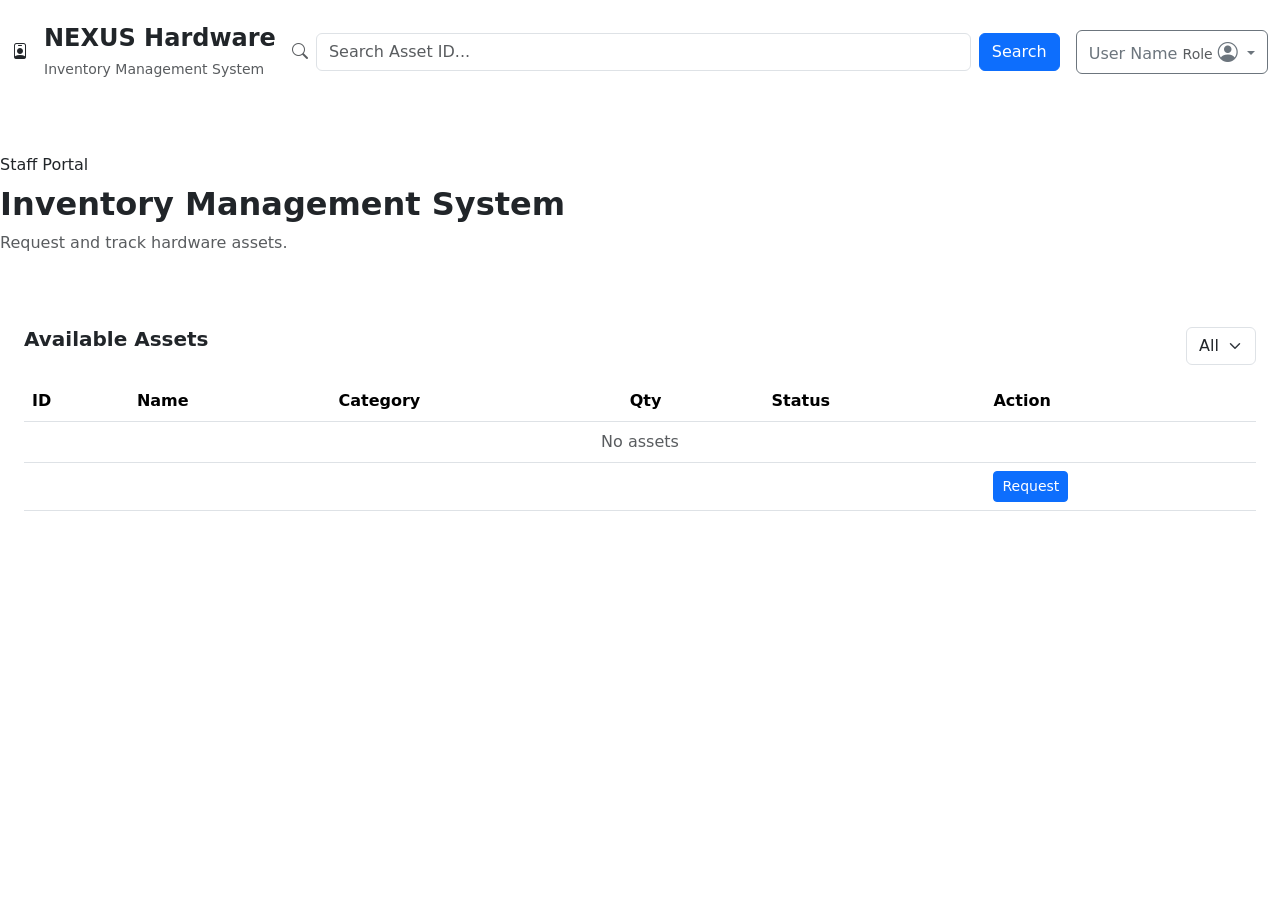
<file: src/main/resources/templates/staff-dashboard.html>
<!DOCTYPE html>
<html lang="en" xmlns:th="http://www.thymeleaf.org">

<head>
    <meta charset="UTF-8">
    <meta name="viewport" content="width=device-width, initial-scale=1.0">
    <title>Staff Dashboard - HardwareNexus</title>

    <link href="https://cdn.jsdelivr.net/npm/bootstrap@5.3.3/dist/css/bootstrap.min.css" rel="stylesheet">
    <link href="https://cdn.jsdelivr.net/npm/bootstrap-icons@1.11.3/font/bootstrap-icons.css" rel="stylesheet">

    <!-- FIXED STATIC PATH -->
    <link rel="stylesheet" th:href="@{/css/style.css}">
</head>

<body>

<!-- NAVBAR -->
<nav class="navbar sticky-top main-navbar" id="mainNavbar">

    <div class="container-fluid d-flex flex-wrap justify-content-between align-items-center gap-3 py-3">

        <div class="d-flex align-items-center gap-3 flex-shrink-0">

            <div class="logo-icon">
                <i class="bi bi-person-badge"></i>
            </div>

            <div>

                <h1 class="h4 mb-1 fw-bold">
                    NEXUS Hardware
                </h1>

                <small class="text-muted">
                    Inventory Management System
                </small>

            </div>

        </div>

        <!-- SEARCH -->
        <div class="navbar-search-wrapper d-flex justify-content-center flex-grow-1 order-3 order-md-2">

            <div class="collapse navbar-search-collapse show w-100" id="navbarSearchCollapse">

                <div class="search-container d-flex align-items-center gap-2">

                    <i class="bi bi-search text-muted"></i>

                    <input id="navSearchId" type="text" placeholder="Search Asset ID..." class="form-control">

                    <button class="btn btn-primary" type="button" onclick="searchHardwareModal()">
                        Search
                    </button>

                </div>
            </div>
        </div>

        <!-- USER -->
        <div class="d-flex align-items-center gap-2 order-2 order-md-3">

            <button class="btn btn-outline-secondary d-md-none"
                    type="button"
                    data-bs-toggle="collapse"
                    data-bs-target="#navbarSearchCollapse">
                <i class="bi bi-search"></i>
            </button>

            <div class="dropdown">

                <button class="btn btn-outline-secondary btn-user dropdown-toggle"
                        type="button"
                        data-bs-toggle="dropdown">

                    <span class="user-toggle-text">
                        <span class="user-name" th:text="${staffName}">User Name</span>
                        <small class="user-role text-muted" th:text="${staffRole}">Role</small>
                    </span>

                    <i class="bi bi-person-circle fs-5"></i>
                </button>

                <ul class="dropdown-menu dropdown-menu-end">

                    <li class="px-3 py-2">
                        <div class="fw-bold" th:text="${staffName}"></div>
                        <small class="text-muted" th:text="${staffRole}"></small>
                    </li>

                    <li><hr class="dropdown-divider"></li>

                    <li><a class="dropdown-item" href="#assetTable">
                        <i class="bi bi-plus-circle me-2"></i>Request Asset</a></li>

                    <li><a class="dropdown-item" href="#" data-bs-toggle="modal" data-bs-target="#assignedAssetsModal">
                        <i class="bi bi-box-seam me-2"></i>Assigned Assets</a></li>

                    <li><hr class="dropdown-divider"></li>

                    <li><a class="dropdown-item text-danger" th:href="@{/logout}">
                        <i class="bi bi-box-arrow-left me-2"></i>Logout</a></li>

                </ul>
            </div>
        </div>

    </div>

</nav>

<!-- MAIN -->
<main class="main-content my-5">

    <div id="alertBox"></div>

    <!-- HEADER -->
    <section class="mb-5">
        <p class="eyebrow mb-2">Staff Portal</p>
        <h2 class="fw-bold">Inventory Management System</h2>
        <p class="text-muted">Request and track hardware assets.</p>
    </section>

    <!-- TABLE -->
    <section id="assetTable" class="glass-card p-4">

        <div class="d-flex justify-content-between mb-3">

            <h5 class="fw-bold">Available Assets</h5>

            <select id="categoryFilter"
                    class="form-select w-auto"
                    onchange="filterCategory()">

                <option value="all">All</option>

                <option th:each="c : ${categories}"
                        th:value="${c}"
                        th:text="${c}">
                </option>

            </select>

        </div>

        <div class="table-responsive">

            <table class="table">

                <thead>
                <tr>
                    <th>ID</th>
                    <th>Name</th>
                    <th>Category</th>
                    <th>Qty</th>
                    <th>Status</th>
                    <th>Action</th>
                </tr>
                </thead>

                <tbody id="staffAssetTableBody">

                <tr th:if="${#lists.isEmpty(hardwareList)}">
                    <td colspan="6" class="text-center text-muted">No assets</td>
                </tr>

                <tr th:each="h : ${hardwareList}"
                    th:attr="data-category=${h.category}">

                    <td th:text="${h.assetId}"></td>
                    <td th:text="${h.name}"></td>
                    <td th:text="${h.category}"></td>
                    <td th:text="${h.quantity}"></td>

                    <td>
                        <span class="badge"
                              th:classappend="${h.quantity > 0} ? ' bg-success' : ' bg-danger'"
                              th:text="${h.quantity > 0} ? 'Available' : 'Out'">
                        </span>
                    </td>

                    <td>
                        <button class="btn btn-sm btn-primary"
                                data-bs-toggle="modal"
                                data-bs-target="#requestModal"
                                th:attr="data-id=${h.assetId}, data-name=${h.name}"
                                onclick="fillRequestModal(this)">
                            Request
                        </button>
                    </td>

                </tr>

                </tbody>

            </table>

        </div>

    </section>

</main>

<!-- REQUEST MODAL -->
<div class="modal fade" id="requestModal">
    <div class="modal-dialog modal-dialog-centered">
        <div class="modal-content">

            <div class="modal-header">
                <h5>Request Asset</h5>
                <button class="btn-close" data-bs-dismiss="modal"></button>
            </div>

            <div class="modal-body">

                <form th:action="@{/request-asset}" method="post">

                    <input type="hidden" id="requestAssetId" name="assetId">
                    
                    <input type="hidden" id="requestAssetName" name="assetName">
                    
                    <p class ="text-muted" >Asset Name</p>
                    <input id="requestAssetDisplay" class="form-control mb-2" readonly>
                    <p class ="text-muted" >Quantity</p>
                    <input name="quantity" type="number" class="form-control mb-2" min="1" required>
                    <p class ="text-muted" >Purpose</p>
                    <textarea name="purpose" class="form-control mb-2" required></textarea>

                    <button class="btn btn-primary w-100">Submit</button>

                </form>

            </div>

        </div>
    </div>
</div>

<!-- SEARCH MODAL (ENHANCED) -->
<div class="modal fade" id="searchModal" tabindex="-1">

    <div class="modal-dialog modal-dialog-centered modal-lg">

        <div class="modal-content border-0 shadow-lg rounded-4">

            <!-- HEADER -->
            <div class="modal-header border-0">

                <div>
                    <h5 class="modal-title fw-bold">
                        Search Results
                    </h5>

                </div>

                <button type="button" class="btn-close " data-bs-dismiss="modal"></button>

            </div>

            <!-- BODY -->
            <div class="modal-body p-3">

                <!-- RESULTS CONTAINER -->
                <div id="modalSearchResult" class="d-flex flex-column gap-3">

                    <!-- JS injects cards here -->

                </div>

            </div>

        </div>

    </div>

</div>

<!-- MY ASSETS MODAL (PENDING + ASSIGNED) -->
<div class="modal fade" id="assignedAssetsModal" tabindex="-1">

    <div class="modal-dialog modal-xl modal-dialog-centered modal-dialog-scrollable">

        <div class="modal-content border-0 shadow-lg rounded-4">

            <!-- HEADER -->
            <div class="modal-header border-0">

                <div>
                    <h5 class="modal-title fw-bold">
                        My Assets
                    </h5>
                    <small class="text-muted">
                        Pending requests and assigned hardware
                    </small>
                </div>

                <button type="button" class="btn-close" data-bs-dismiss="modal"></button>

            </div>

            <!-- BODY -->
            <div class="modal-body p-3">

                <div class="table-responsive">

                    <table class="table align-middle">

                        <thead class="table-light">
                            <tr>
                                <th>Asset</th>
                                <th>Category</th>
                                <th>Quantity</th>
                                <th>Status</th>
                                <th>Date</th>
                                <th class="text-end">Action</th>
                            </tr>
                        </thead>

                        <tbody>

                        <!-- EMPTY STATE -->
                        <tr th:if="${#lists.isEmpty(myAssetList)}">
                            <td colspan="6" class="text-center text-muted py-4">
                                No requests or assigned assets.
                            </td>
                        </tr>

                        <!-- LOOP -->
                        <tr th:each="r : ${myAssetList}">

                            <td class="fw-semibold" th:text="${r.assetName}"></td>

                            <td th:text="${r.category}"></td>

                            <td th:text="${r.quantity}"></td>

                            <!-- STATUS BADGE -->
                            <td>

                                <span class="badge rounded-pill"
                                      th:classappend="
                                        ${r.status == 'Pending'} ? ' bg-warning text-dark' :
                                        (${r.status == 'Approved'} ? ' bg-success' :
                                        ' bg-danger')"
                                      th:text="${r.status}">
                                </span>

                            </td>

                            <td th:text="${r.dateCreated}"></td>

                            <!-- ACTION -->
                            <td class="text-end">

                                <!-- IF PENDING -->
                                <button th:if="${r.status == 'Pending'}"
                                        class="btn btn-sm btn-outline-secondary rounded-pill"
                                        disabled>
                                    Waiting Approval
                                </button>

                                <!-- IF APPROVED -->
                                <button th:if="${r.status == 'Approved'}"
                                        class="btn btn-sm btn-primary rounded-pill">
                                    View Assigned
                                </button>

                                <!-- OPTIONAL RETURN -->
                                <button th:if="${r.status == 'Approved'}"
                                        class="btn btn-sm btn-outline-danger rounded-pill">
                                    Return
                                </button>

                                <!-- IF REJECTED -->
                                <button th:if="${r.status == 'Rejected'}"
                                        class="btn btn-sm btn-danger rounded-pill"
                                        disabled>
                                    Rejected
                                </button>

                            </td>

                        </tr>

                        </tbody>

                    </table>

                </div>

            </div>

        </div>

    </div>

</div>

<!-- JS -->


<script src="https://cdn.jsdelivr.net/npm/bootstrap@5.3.3/dist/js/bootstrap.bundle.min.js"></script>
<script src="../static/js/app.js" th:src="@{/js/app.js}"></script>

</body>
</html>
</file>
